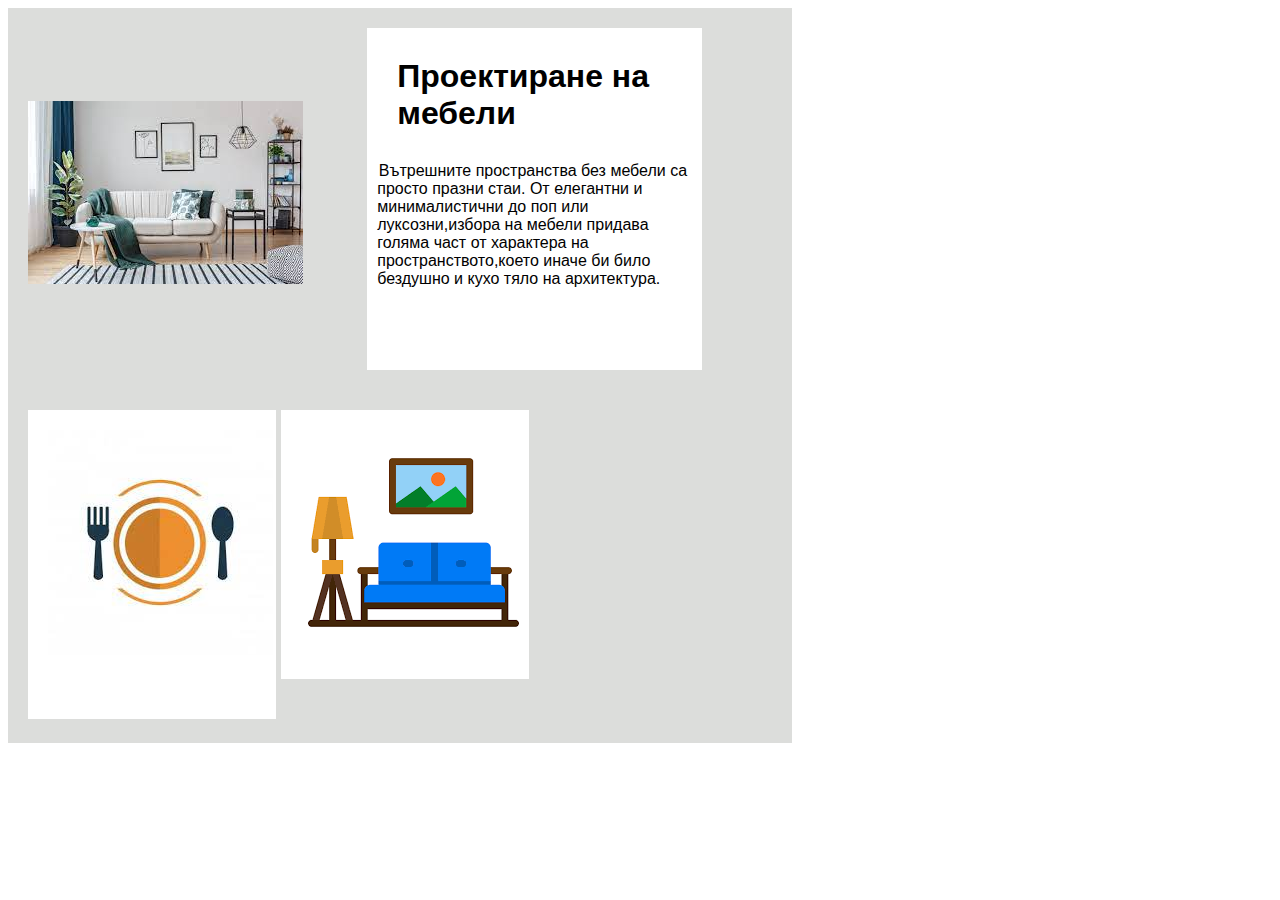
<file: 12а/0. Examples/Web Design/Furniture/index.html>
﻿<!DOCTYPE html>
<html>
 
    <head>
        <link rel="stylesheet" href="wireframe.css"/>
    </head>
    <body>

        <div class="block1">

       
            <div class="block2">
                <img class="img1" src="furniture.jpg"/>
                
            </div>
            <div class="block3">
                <h1>Проектиране на мебели</h1>
                <p>Вътрешните пространства без мебели са просто празни стаи. От елегантни и минималистични до поп или луксозни,избора на мебели придава голяма част от характера на пространството,което иначе би било бездушно и кухо тяло на архитектура.</p>
            </div>
        </div>
        <div class="block4">
          <div class="block5">
              <img class="img2" src="kitchen.jpg"/>
          </div>
          <div class="block6">
              <img class="img3" src="living.png"/>
          </div>
          <div class="block7">

          </div>
        </div>

      

    </body>
    
</html>
</file>
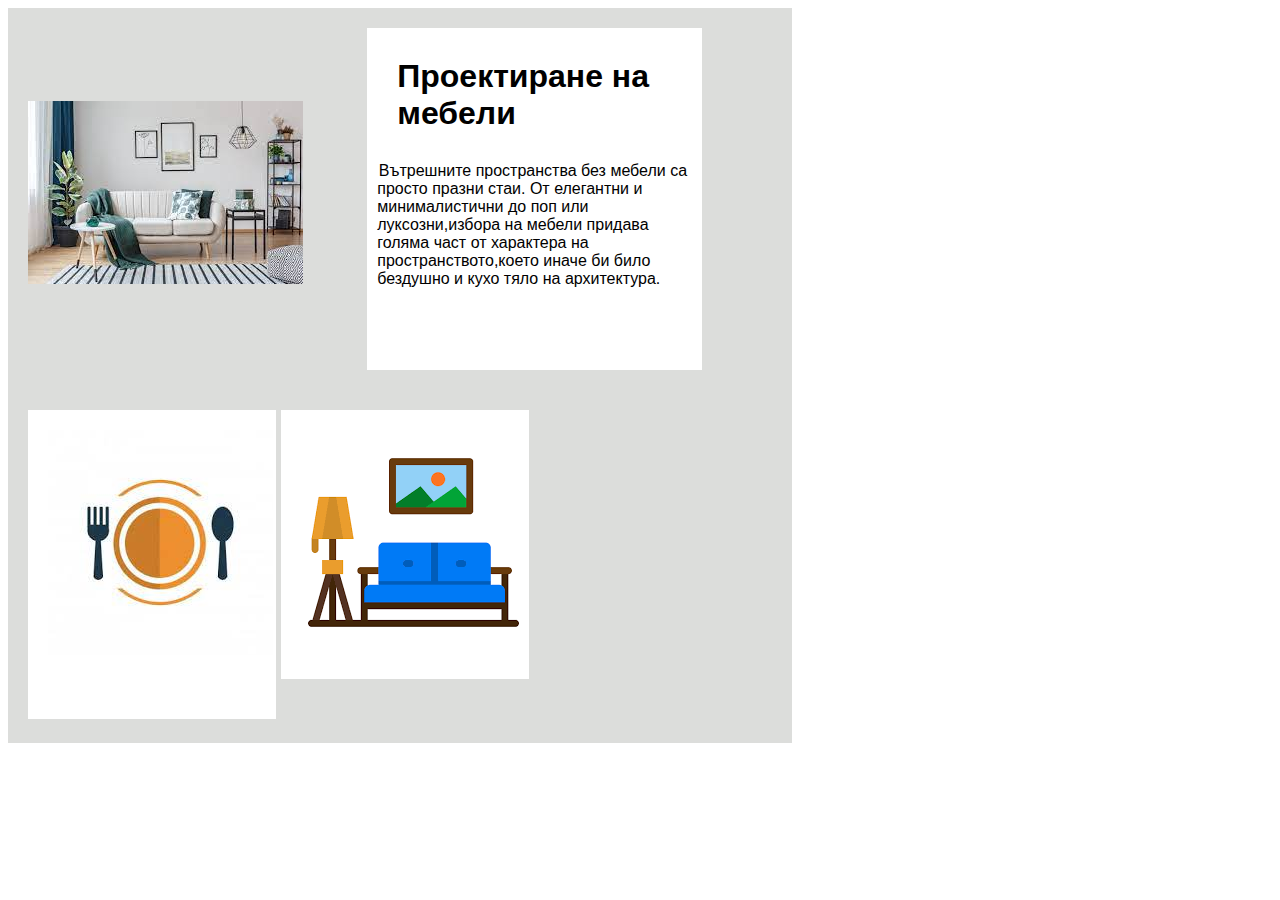
<file: 12а/1. Examples/Web Design/Furniture/index.html>
﻿<!DOCTYPE html>
<html>
 
    <head>
        <link rel="stylesheet" href="wireframe.css"/>
    </head>
    <body>

        <div class="block1">

       
            <div class="block2">
                <img class="img1" src="furniture.jpg"/>
                
            </div>
            <div class="block3">
                <h1>Проектиране на мебели</h1>
                <p>Вътрешните пространства без мебели са просто празни стаи. От елегантни и минималистични до поп или луксозни,избора на мебели придава голяма част от характера на пространството,което иначе би било бездушно и кухо тяло на архитектура.</p>
            </div>
        </div>
        <div class="block4">
          <div class="block5">
              <img class="img2" src="kitchen.jpg"/>
          </div>
          <div class="block6">
              <img class="img3" src="living.png"/>
          </div>
          <div class="block7">

          </div>
        </div>

      

    </body>
    
</html>
</file>
<file: 12а/0. Examples/Web Design/Furniture/wireframe.css>
html{
    width: 800px;
    font-family: sans-serif;
    
}
div.block1 {
    padding: 20px;
    background-color: #dcdddb;
}
div.block2, div.block3{
    display: inline-block;
    width: 45%;
}
div.block3{
    height: 342px;
    background-color: #ffffff;
    
}
img.img1{
    width: auto; 
    height: auto;
    display: inline-block;

}
h1{
    margin: 30px;
    font: 35px;
}
p {
    margin: 10px;
    font: 16px;
    text-indent: 1.5px;
}
div.block4 {
    padding: 20px;
    background-color: #dcdddb;
}
div.block5, div.block6, div.block7{
    display: inline-block;
    width: 28%;
    padding: 20px;
    background-color: #ffffff;
}
</file>
<file: 12а/1. Examples/Web Design/Furniture/wireframe.css>
html{
    width: 800px;
    font-family: sans-serif;
    
}
div.block1 {
    padding: 20px;
    background-color: #dcdddb;
}
div.block2, div.block3{
    display: inline-block;
    width: 45%;
}
div.block3{
    height: 342px;
    background-color: #ffffff;
    
}
img.img1{
    width: auto; 
    height: auto;
    display: inline-block;

}
h1{
    margin: 30px;
    font: 35px;
}
p {
    margin: 10px;
    font: 16px;
    text-indent: 1.5px;
}
div.block4 {
    padding: 20px;
    background-color: #dcdddb;
}
div.block5, div.block6, div.block7{
    display: inline-block;
    width: 28%;
    padding: 20px;
    background-color: #ffffff;
}
</file>
